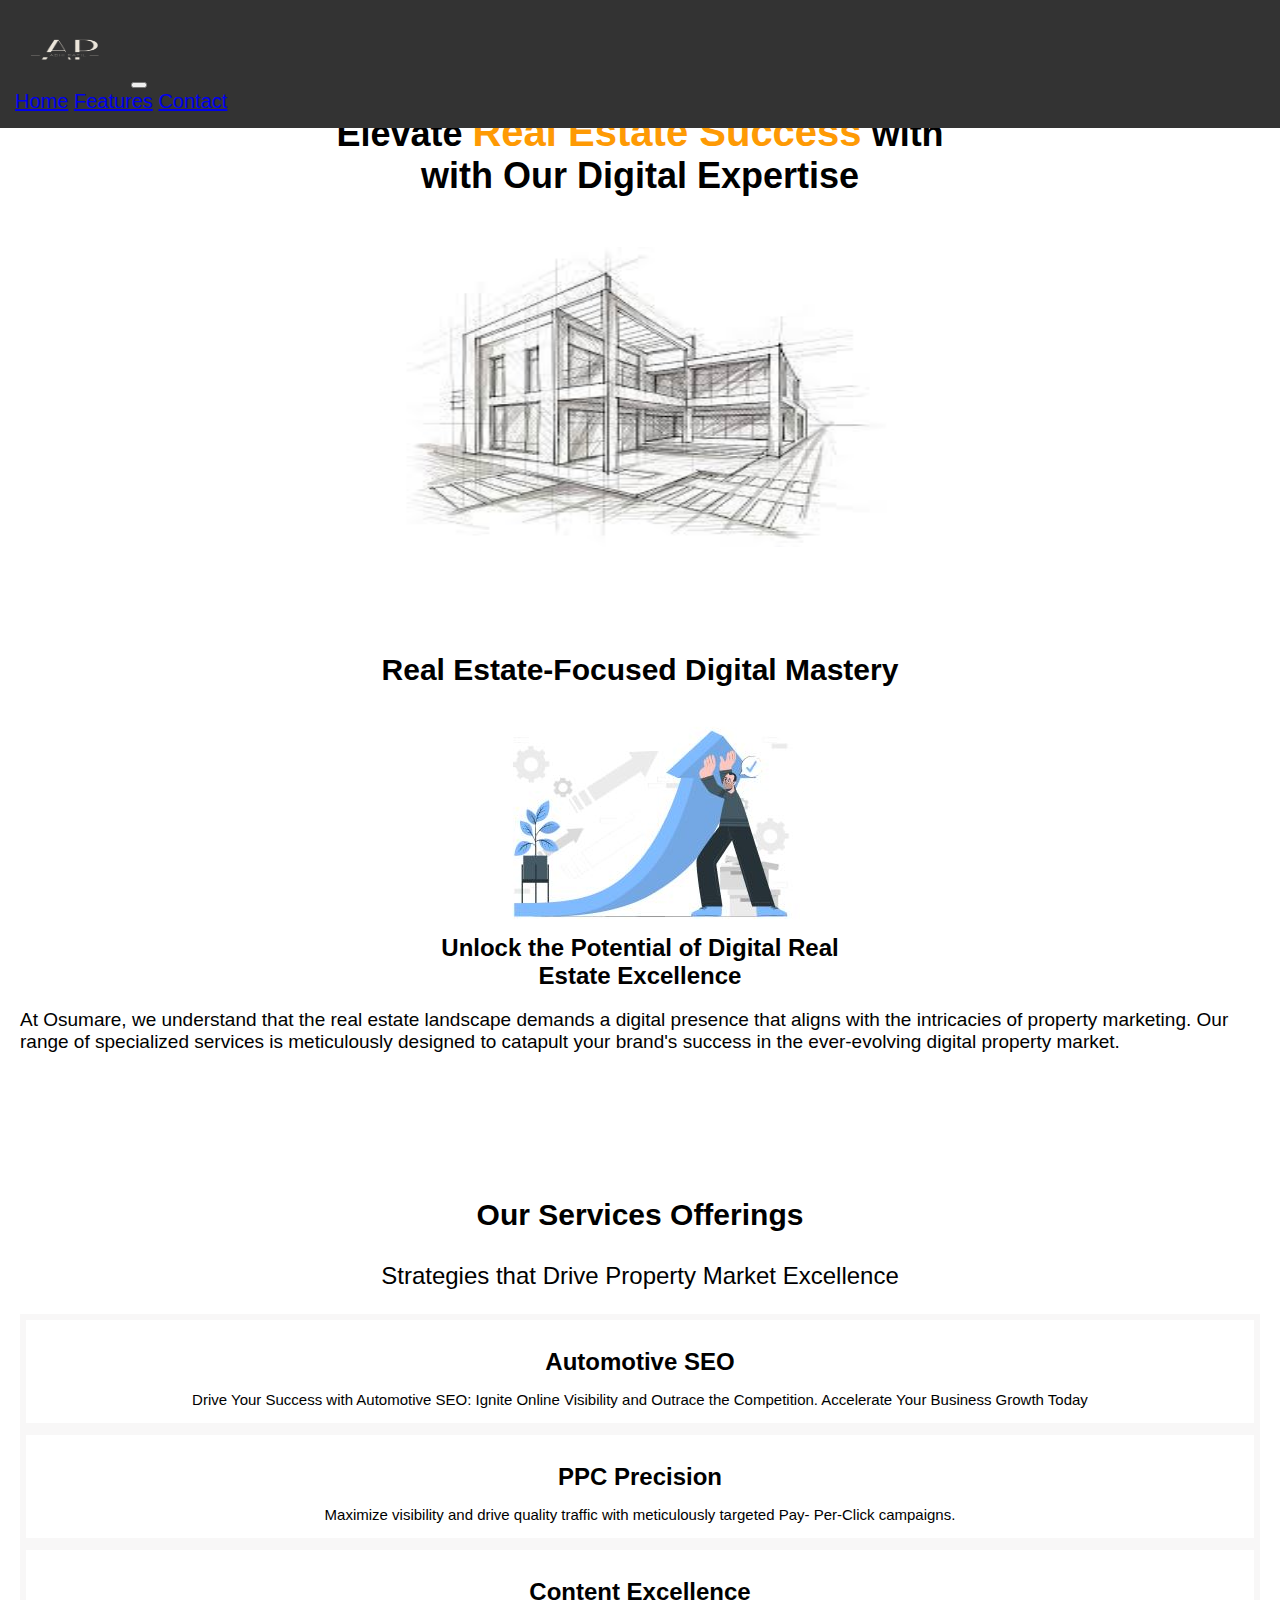
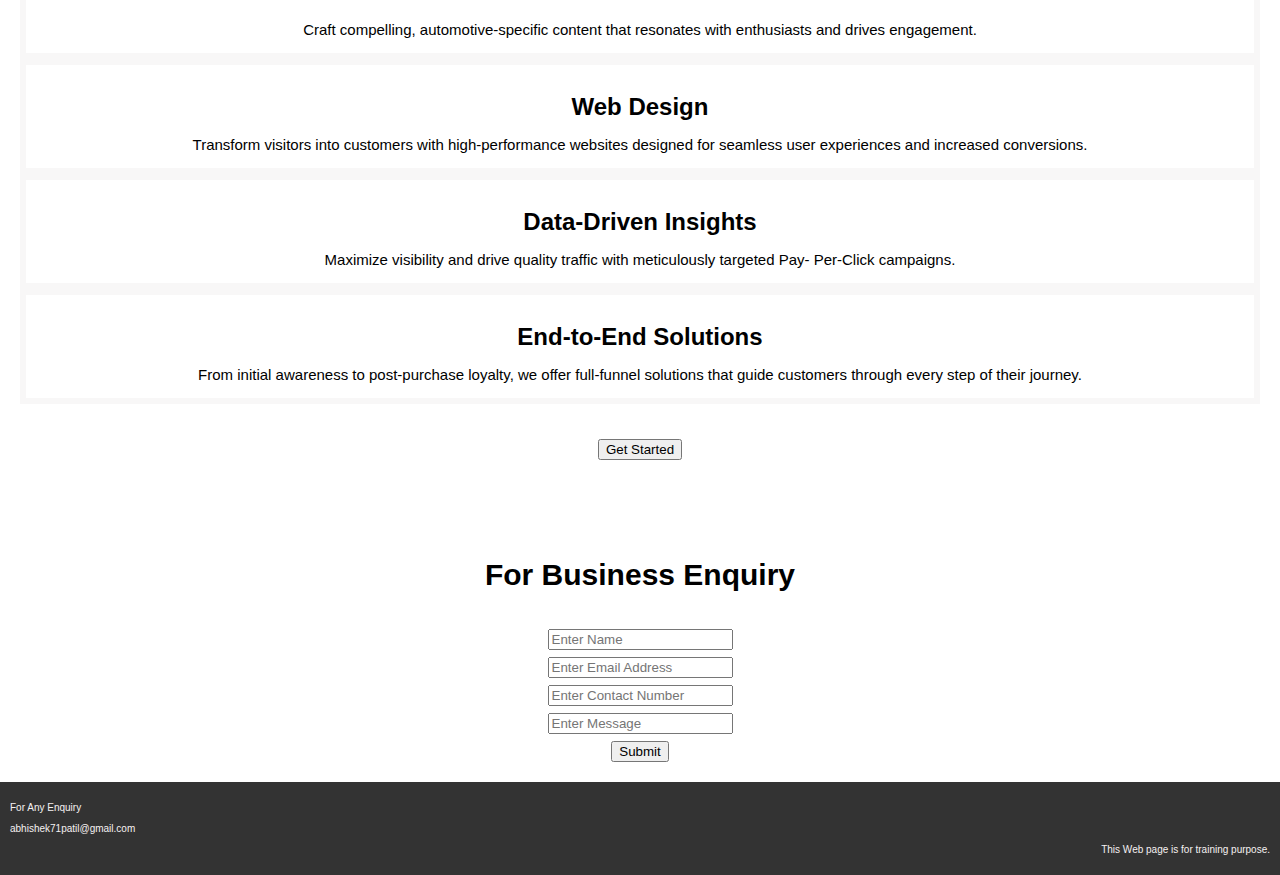
<file: index.html>
<!DOCTYPE html>
<html lang="en">

<head>
    <link href="https://cdn.jsdelivr.net/npm/bootstrap@5.0.2/dist/css/bootstrap.min.css" rel="stylesheet" integrity="sha384-EVSTQN3/azprG1Anm3QDgpJLIm9Nao0Yz1ztcQTwFspd3yD65VohhpuuCOmLASjC" crossorigin="anonymous">
    <!--Link for symbols -->
    <link rel="stylesheet" href="https://cdnjs.cloudflare.com/ajax/libs/font-awesome/6.5.1/css/all.min.css" integrity="sha512-DTOQO9RWCH3ppGqcWaEA1BIZOC6xxalwEsw9c2QQeAIftl+Vegovlnee1c9QX4TctnWMn13TZye+giMm8e2LwA==" crossorigin="anonymous" referrerpolicy="no-referrer" />
    <meta charset="UTF-8">
    <meta name="viewport" content="width=device-width, initial-scale=1.0">
    <link rel="stylesheet" href="first.css">
    <title>Responsive Web Page</title>
</head>

<body>
        <!-- Navbar-->
        <nav class="navbar navbar-expand-lg navbar-light bg-white">
            <div class="container-fluid">
              <a class="navbar-brand" ><img class="logo"src="ownlogo.png" width="110" height="70"></a>
              <button class="navbar-toggler" type="button" data-bs-toggle="collapse" data-bs-target="#navbarNavAltMarkup" aria-controls="navbarNavAltMarkup" aria-expanded="false" aria-label="Toggle navigation">
                <span class="navbar-toggler-icon"></span>
              </button>
              <div class="collapse navbar-collapse" id="navbarNavAltMarkup">
                <div class="navbar-nav">
                  <a class="nav-link" aria-current="page" href="#section1">Home</a>
                  <a class="nav-link" href="#section3">Features</a>
                  <a class="nav-link" href="#section4">Contact</a>
                </div>
              </div>
            </div>
          </nav>
                                      <!-- 1st Section of Web Page-->
          <section class="firstsection bg-white" id="section1">
                            <h2 style="text-align: center;" class="content">
                                <span style="color: black;">Elevate</span>
                                <span style="color: rgb(254, 154, 4);font-size: 40px; font-family:Impact, Haettenschweiler, 'Arial Narrow Bold', sans-serif">Real Estate Success</span>
                                <span style="color: black;">with</span><br>
                                <span style="color: black;">with Our Digital Expertise</span>
                            </h2>
                            <img src="bgimg.jpg" height="300px" width="500px" class="img-fluid" alt="...">
          </section>
          <br><br>
                                     <!-- 2nd Section of Web Page-->
           <section>
            <p class="headings"><b class="section2-head1">Real Estate-Focused Digital Mastery</b></p>
            <div class="container">
                <div class="row">
                  <div class="col">
                    <img src="home2.JPG" class="rounded float-center" alt="...">
                  </div>
                  <div class="col">
                    <b class="float-start" class="section2-head2">Unlock the Potential of Digital Real</b><br>
                    <b class="float-start" class="section2-head2">Estate Excellence</b><br>
                    <p class="para">At Osumare, we understand that the real estate landscape demands a digital presence that aligns with the intricacies of property marketing. Our range of specialized services is meticulously designed to catapult your brand's success in the ever-evolving digital property market.</p>
                  </div>
                </div>
              </div>
              <br><br>
            </section>          
                                     <!-- 3rd Section of Web Page-->
            <section id="section3">
                <p class="section2-head1"><b class="section2-head1">Our Services Offerings</b></p>
                <p class="headings">Strategies that Drive Property Market Excellence </p>
                <div class="container ">
                    <div class="row">
                      <div style="border: 6px solid rgb(248, 247, 247);" class="col bg-white">
                        <i style="align-self: center;" class="fa-solid fa-chart-simple"></i><br>
                        <b>Automotive SEO</b>
                        <p style="font-size: 15px;">Drive Your Success with Automotive SEO: Ignite Online Visibility and Outrace the Competition. Accelerate Your Business Growth Today</p>
                      </div>
                      <div style="border: 6px solid rgb(248, 247, 247);" class="col bg-white">
                        <i class="fa-solid fa-arrow-pointer"></i><br>
                        <b>PPC Precision</b>
                        <p style="font-size: 15px;">Maximize visibility and drive quality traffic with meticulously targeted Pay- Per-Click campaigns.</p>
                      </div>
                      <div style="border: 6px solid rgb(248, 247, 247);" class="col bg-white">
                        <i class="fa-solid fa-book"></i><br>
                        <b>Content Excellence</b>
                        <p style="font-size: 15px;">Craft compelling, automotive-specific content that resonates with enthusiasts and drives engagement.</p>
                      </div>
                    </div>
                  </div>
                    </div>
                  </div>
                  <div class="container ">
                    <div class="row">
                      <div style="border: 6px solid rgb(248, 247, 247);" class="col bg-white">
                        <i class="fa-solid fa-clipboard"></i><br>
                        <b>Web Design</b>
                        <p style="font-size: 15px;">Transform visitors into customers with high-performance websites designed for seamless user experiences and increased conversions.</p>
                      </div>
                      <div style="border: 6px solid rgb(248, 247, 247);" class="col bg-white">
                        <i class="fa-solid fa-circle-up"></i><br>
                        <b>Data-Driven Insights</b>
                        <p style="font-size: 15px;">Maximize visibility and drive quality traffic with meticulously targeted Pay- Per-Click campaigns.</p>
                      </div>
                      <div style="border: 6px solid rgb(248, 247, 247);" class="col bg-white">
                        <i class="fa-solid fa-user"></i><br>
                        <b>End-to-End Solutions</b>
                        <p style="font-size: 15px;">From initial awareness to post-purchase loyalty, we offer full-funnel solutions that guide customers through every step of their journey.</p>
                      </div>
                    </div>
                  </div>
                    </div>
                  </div>
                  <br>
                  <button type="button" class="btn btn-outline-warning ">Get Started</button>
                  <br><br>
        </section>
                                        <!--4th Section of web page-->
            <section id="section4">
                <p class="section2-head1"><b class="section2-head1">For Business Enquiry</b></p>
                <form>
                    <div class="container">
                    <div class="row-5">
                    <input type="text" class="form-control" name="firstname" placeholder="Enter Name "><br>
                </div>
                <div class="row-5">
                    <input type="email" class="form-control" name="emailaddr" id="exampleInputEmail1" aria-describedby="emailHelp" placeholder="Enter Email Address"><br>
                </div>
                <div class="row-5">
                    <input type="text" class="form-control" name="contactnum" placeholder="Enter Contact Number"><br>
                </div> 
                <div class="row-5">
                    <input type="text" class="form-control" name="message" placeholder="Enter Message"><br>
                </div>
                <button class="btn btn-outline-warning">Submit</button> 
                </div>
                </form>
            </section>  
            <footer class="footer bg-grey">
              <div class="container">
                <div class="row">
                  <div class="col">
                    <div>
                      <p class="foot">For Any Enquiry</p>
                    <p class="foot">abhishek71patil@gmail.com</p>
                  </div>
                  </div>
                  <div class="col">
                    <div>
                    <p class="foot1">This Web page is for training purpose.</p>
                  </div>
                  </div>
                </div>
              </div>
            </footer>                          
                                        <!-- JS for navbar options-->
            <script>
                // Add smooth scroll behavior to anchor links
                document.querySelectorAll('a[href^="#"]').forEach(anchor => {
                    anchor.addEventListener('click', function (e) {
                        e.preventDefault();
        
                        document.querySelector(this.getAttribute('href')).scrollIntoView({
                            behavior: 'smooth'
                        });
                    });
                });
            </script>                                    
    </body>
    </html>
</file>
<file: first.css>
body {
    font-family: Arial, sans-serif;
    margin: 0;
    padding: 0;
    box-sizing: border-box;
}

header {
    background-color: #333;
    color: #fff;
    padding: 10px;
    text-align: center;
}

section {
    padding: 20px;
    text-align: center;
}

footer {
    background-color: #333;
    color: #fff;
    padding: 10px;
    text-align: center;
}

/* Styles for screens smaller than 600px (mobile) */
@media only screen and (max-width: 500px) {
    nav{
        font-size: 10px;
    }
    header {
        font-size: 18px;
    }
    section {
        font-size: 16px;
    }
    footer {
        font-size: 18px;
    }
}

/* Styles for screens between 600px and 900px (tablet) */
@media only screen and (min-width: 601px) and (max-width: 900px) {
    nav{
        font-size: 15px;
    }
    header {
        font-size: 24px;
    }

    section {
        font-size: 20px;
    }

    footer {
        font-size: 24px;
    }
}

/* Styles for screens larger than 900px (desktop) */
@media only screen and (min-width: 901px) {
    nav{
        font-size: 20px;
    }
    header {
        font-size: 36px;
    }

    section {
        font-size: 24px;
    }

    footer {
        font-size: 36px;
    }
}
/* headings from web pages*/
.headings{
    text-align: center;
}
.section2-head1{
    font-size: 30px;
}
.section2-head2{
    font-size: 22px;
}
/* paragraph settings*/
.para{
    text-align: left;
    font-size: 19px;
}

/* Pill Shape Button */
.pill-button {
    display: inline-block;
    padding: 10px 20px;
    border-radius: 50px;
    background-color: #ff8000; /* Orange color */
    color: #fff;
    text-decoration: none;
    font-weight: bold;
    text-align: center;
}

.pill-button:hover {
    background-color: #e07500; /* Darker shade on hover */
}

.navbar{
    background-color: #333;
    padding: 15px;
    position: fixed;
    top: 0;
    width: 100%;
    z-index: 1000;
}
.content {
    margin-top: 70px; /* Adjust this value based on the height of your navbar */
    padding: 20px;
}
/* footer class size */
.foot{
    font-size: 10px;
    text-align: left;
    color: #f5f1f1;
}
.foot1{
    font-size: 10px;
    text-align: end;
    color: #f5f1f1;
}
</file>
